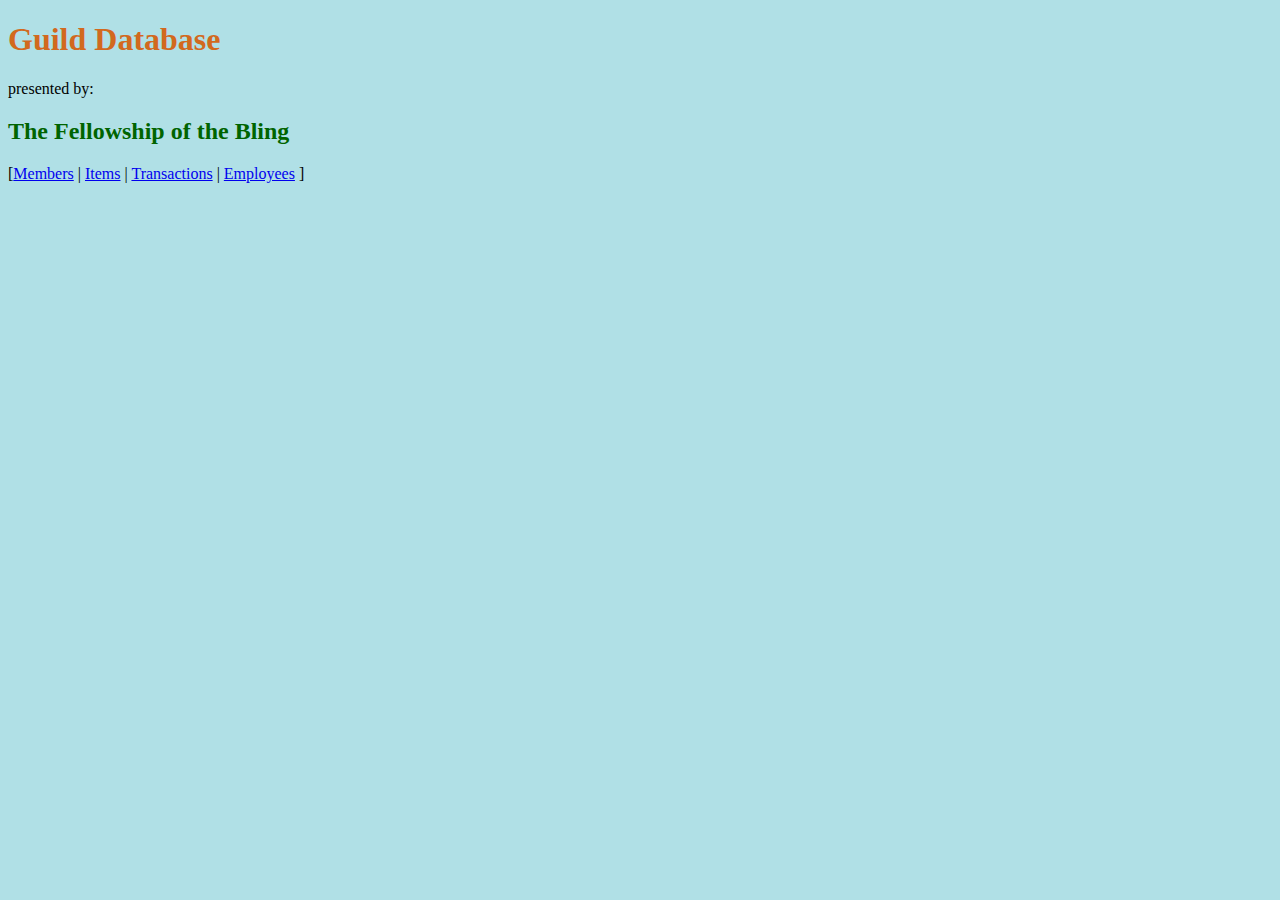
<file: public/index.html>
<!DOCTYPE html>
<html>
<head>
<title>Guild Database</title>
<link href="style.css" rel="stylesheet" type="text/css" />
</head>

<body>
    <h1>Guild Database</h1>
    <p>presented by:</p>
    <h2>The Fellowship of the Bling</h2>

  [<a href="Members.html">Members</a> |
  <a href="Items.html">Items</a> |
  <a href="Transactions.html">Transactions</a> |
  <a href="Employees.html">Employees</a> ]

</body>

</html>
</file>
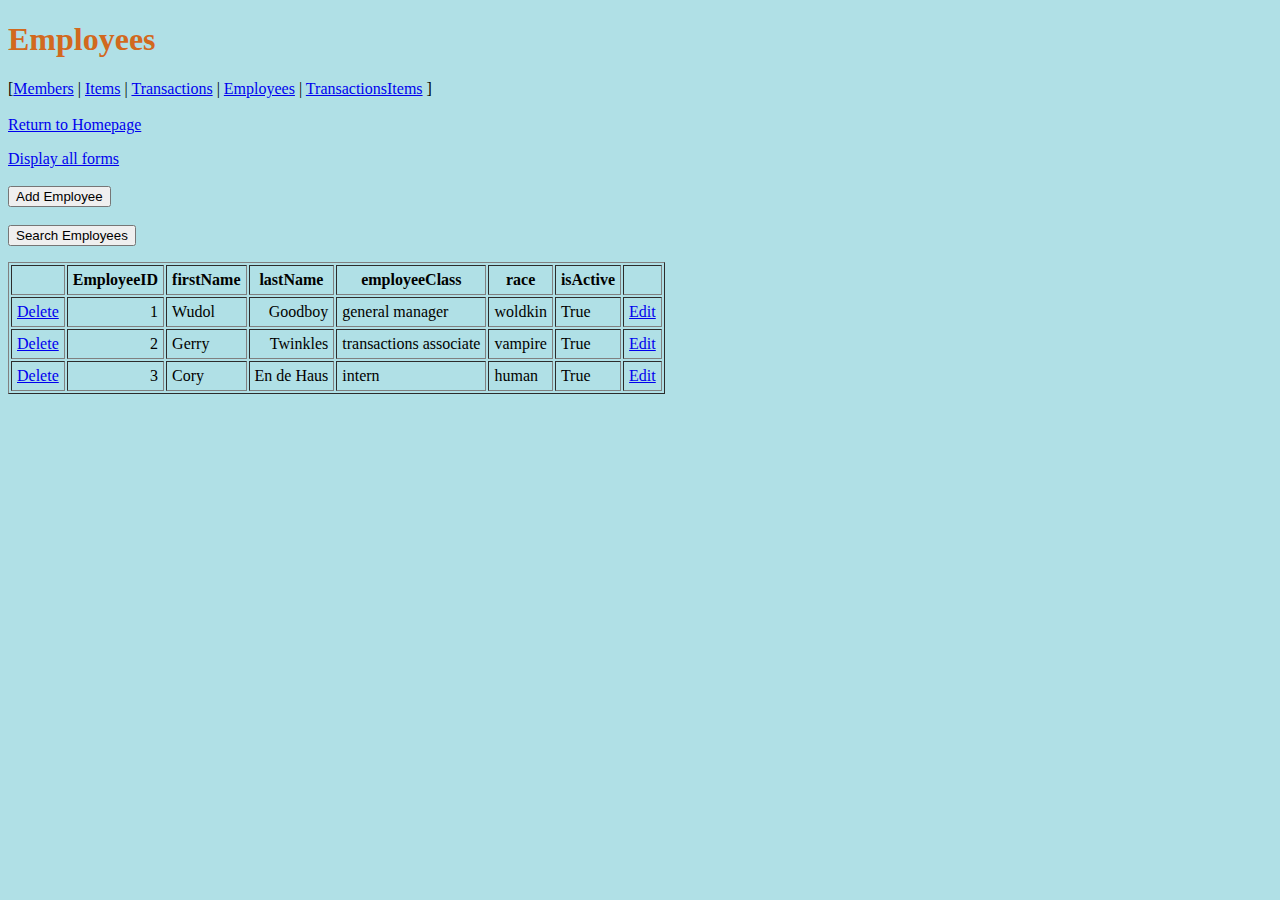
<file: public/Employees.html>
<!DOCTYPE html>

<html>
<head>
<title>Employees</title>
<link href="style.css" rel="stylesheet" type="text/css" />
<script language="JavaScript">
		function showform(dowhat) {
			/*
			* four DIVS: browse, insert, update, delete
			* this function sets one visible the others not
			*/
			if (dowhat == 'insert'){
				document.getElementById('browse').style.display = 'none';
				document.getElementById('insert').style.display = 'block';
				document.getElementById('update').style.display = 'none';
				document.getElementById('delete').style.display = 'none';
        document.getElementById('search').style.display = 'none';

			}
			else if (dowhat == 'update'){
				document.getElementById('browse').style.display = 'none';
				document.getElementById('insert').style.display = 'none';
				document.getElementById('update').style.display = 'block';
				document.getElementById('delete').style.display = 'none';
        document.getElementById('search').style.display = 'none';

			}
			else if (dowhat == 'delete'){
				document.getElementById('browse').style.display = 'none';
				document.getElementById('insert').style.display = 'none';
				document.getElementById('update').style.display = 'none';
				document.getElementById('delete').style.display = 'block';
        document.getElementById('search').style.display = 'none';

			}
      else if (dowhat == 'all'){
				document.getElementById('browse').style.display = 'block';
				document.getElementById('insert').style.display = 'block';
				document.getElementById('update').style.display = 'block';
				document.getElementById('delete').style.display = 'block';
        document.getElementById('search').style.display = 'block';
			}
      else if (dowhat == 'search'){
				document.getElementById('browse').style.display = 'none';
				document.getElementById('insert').style.display = 'none';
				document.getElementById('update').style.display = 'none';
				document.getElementById('delete').style.display = 'none';
        document.getElementById('search').style.display = 'block';
      }
			else { //by default display browse
				document.getElementById('browse').style.display = 'block';
				document.getElementById('insert').style.display = 'none';
				document.getElementById('update').style.display = 'none';
				document.getElementById('delete').style.display = 'none';
        document.getElementById('search').style.display = 'none';

			}
		}
    function newEmployee() { showform('insert'); }
    function updateEmployee(pid) { showform('update'); }
    function deleteEmployee(pid) { showform ('delete'); }
    function browseEmployees() { showform ('browse'); }
    function searchEmployees() {showform('search');}
    function showAll() { showform ('all'); }
</script>
</head>

<body onload="browseEmployees()">
<h1>Employees</h1>

[<a href="Members.html">Members</a> |
<a href="Items.html">Items</a> |
<a href="Transactions.html">Transactions</a> |
<a href="Employees.html">Employees</a> |
<a href="TransactionsItems.html">TransactionsItems</a> ] 


<br>
<br>
<a href="index.html">Return to Homepage</a> 

<div id="browse">
<p><a href="#" onclick="showAll()">Display all forms</a> 
  <br>
  <br>
  <input class="btn" type="button" value="Add Employee" onclick="newEmployee()">
  <br>
  <br>
  <input class="btn" type="button" value="Search Employees" onclick="searchEmployees()">
</p>

<table border="1" cellpadding="5">
  <tr>
    <th></th>
    <th>EmployeeID</th>
    <th>firstName</th>
    <th>lastName</th>
    <th>employeeClass</th>
    <th>race</th>
    <th>isActive</th>
    <th></th>

  </tr>
  <tr>
    <td><a href="#" onclick="deleteEmployee('this.EmployeeID')">Delete</a></td>
    <td align="right" >1</td>
    <td>Wudol</td>
    <td align="right" >Goodboy</td>
    <td>general manager</td>
    <td>woldkin</td>
    <td>True</td>
    <td><a href="#" onclick="updateEmployee('this.EmployeeID')">Edit</a></td>

  </tr>
  <tr>
    <td><a href="#" onclick="deleteEmployee('this.EmployeeID')">Delete</a></td>
    <td align="right" >2</td>
    <td>Gerry</td>
    <td align="right" >Twinkles</td>
    <td>transactions associate</td>
    <td>vampire</td>
    <td>True</td>
    <td><a href="#" onclick="updateEmployee('this.EmployeeID')">Edit</a></td>

  </tr>
  <tr>
    <td><a href="#" onclick="deleteEmployee('this.EmployeeID')">Delete</a></td>
    <td align="right" >3</td>
    <td>Cory</td>
    <td align="right" >En de Haus</td>
    <td>intern</td>
    <td>human</td>
    <td>True</td>
    <td><a href="#" onclick="updateEmployee('this.EmployeeID')">Edit</a></td>

  </tr>

</table>
<p>&nbsp;</p>
</div> <!-- browse -->
<div id="insert">
    <form method="POST" id="addEmployeeForm">
        <legend><strong>New Employee</strong></legend>
          <fieldset class="fields">
            <label> first name </label><br><input type="text" name="firstName">
            <br>
            <label> last name </label><br><input type="text" name="lastName">
            <br>
            <label> employee class </label><br><input type="text" name="employeeClass">
            <br>
            <label> race </label><br><input type="text" name="race">
            <br>
      </fieldset>
          <input class="btn" type="submit" id="addEmployee" value="Add Employee">
          <input class="btn" type="button" value="cancel" onclick="browseEmployees()">
	</form> 

</div><!-- insert -->
<p>&nbsp;</p>
<div id="update">
    <form method="POST" id="UpdateEmployee">
        <legend><strong>Update Employee</strong></legend>
          <fieldset class="fields">
          <input type="hidden" name="EmployeeID" id="updateEmployeeID" value="1">
          <label> ID: </label> 2 <br> <br>
          <label> first name </label><br><input type="text" name="firstName" value = "Gerry">
          <br>
          <label> last name </label><br><input type="text" name="lastName" value = "Bloodzuka">
          <br>
          <label> employee class </label><br><input type="text" name="employeeClass" value = "transactions associate">
          <br>
          <label> race </label><br><input type="text" name="race" value = "vampire">
          <br>
      </fieldset>
          <input class="btn" type="submit" id="UpdateSaveEmployee" value="Employee">
          <input class="btn" type="button" value="cancel" onclick="browseEmployees()">
	</form> 
</div><!-- update -->
<p>&nbsp;</p>
<div id="delete" style="display: block">
  <form method="POST" id="deleteEmployee">
      <legend><strong>Delete Employee</strong></legend>
          <fieldset class="fields">
          <p>Are you sure you wish to delete the following?</p>
          <input type="hidden" name="EmployeeID" id="deleteEmployeeID" value="3">
          <label><strong>ID:</strong></label> 3
            <label> <strong>Name</strong> </label> Cory En de Haus
            
    </fieldset>
    <input class="btn" type="submit" id="DeleteEmployee" value="Delete Employee">
    <input class="btn" type="button" value="cancel" onclick="browseEmployees()">
  </form> 
</div><!-- delete -->
<p>&nbsp;</p>

<div id="search" style="display: block">
  <form method="POST" id="searchEmployees">
    <legend><strong>Search Employees</strong></legend>
      <fieldset class="fields">
        <label> EmployeeID </label><br><input type="text" name="MemberID" value="">
        <br>
        <label> First name </label><br><input type="text" name="firstName" value="">
        <br>
        <label> Last name </label><br><input type="text" name="lastName" value="">
        <br>
        <label> Employee class </label><br><input type="text" name="jobClass" value="">
        <br>
        <label> race </label><br><input type="text" name="race" value="">
        <br>
        <label> isActive </label><br><input type="text" name="isActive" value="1">
        <br>
      </fieldset>
    <input class="btn" type="submit" id="UpdateSearchEmployees" value="Search">
    <input class="btn" type="button" value="cancel" onclick="browseEmployees()">
  </form> 
</div><!-- search -->

</body>
</html>
</file>
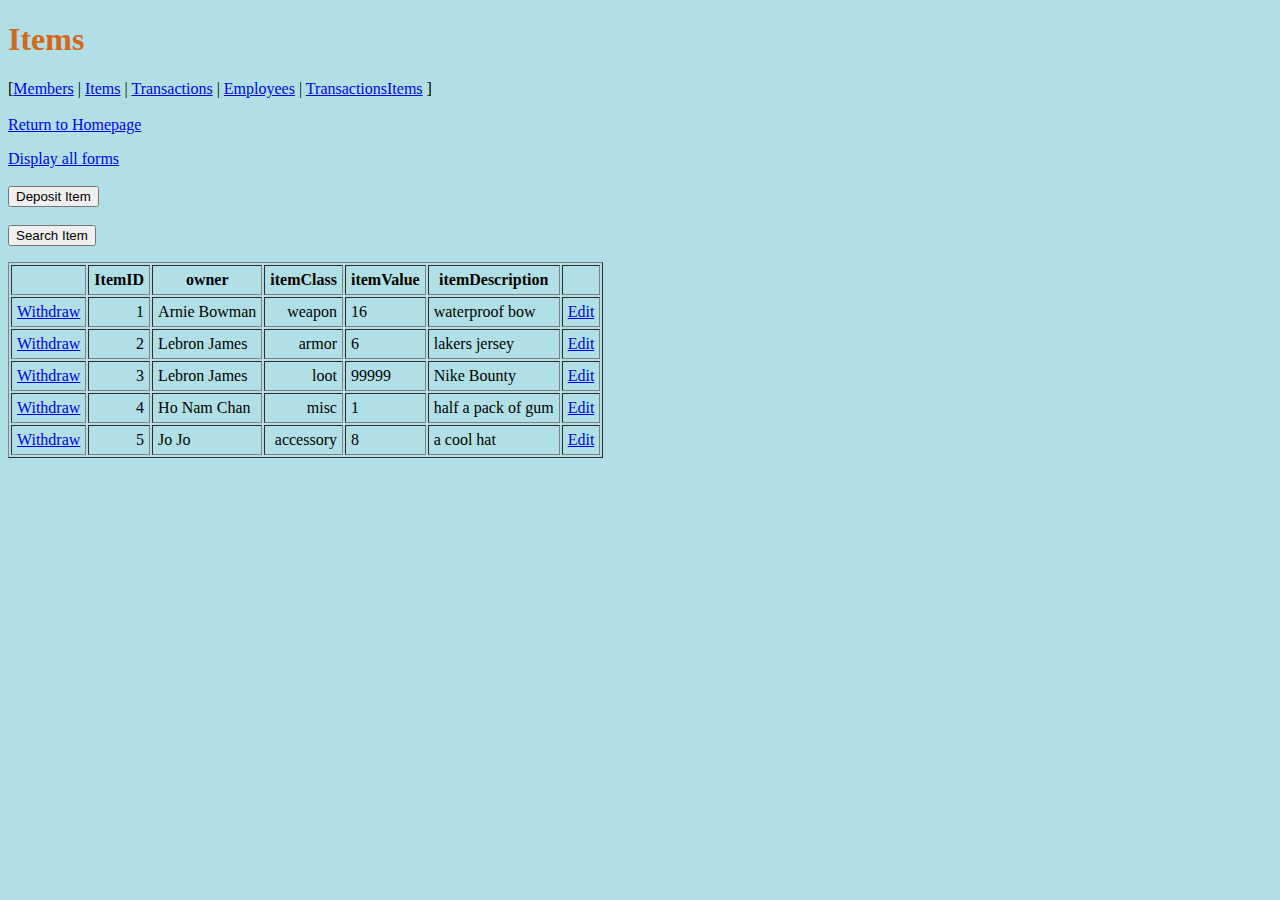
<file: public/Items.html>
<!DOCTYPE html>

<html>
<head>
<title>Items</title>
<link href="style.css" rel="stylesheet" type="text/css" />
<script language="JavaScript">
		function showform(dowhat) {
			/*
			* four DIVS: browse, insert, update, delete
			* this function sets one visible the others not
			*/
			if (dowhat == 'insert'){
				document.getElementById('browse').style.display = 'none';
				document.getElementById('insert').style.display = 'block';
				document.getElementById('update').style.display = 'none';
				document.getElementById('delete').style.display = 'none';
        document.getElementById('search').style.display = 'none';

			}
			else if (dowhat == 'update'){
				document.getElementById('browse').style.display = 'none';
				document.getElementById('insert').style.display = 'none';
				document.getElementById('update').style.display = 'block';
				document.getElementById('delete').style.display = 'none';
        document.getElementById('search').style.display = 'none';

			}
			else if (dowhat == 'delete'){
				document.getElementById('browse').style.display = 'none';
				document.getElementById('insert').style.display = 'none';
				document.getElementById('update').style.display = 'none';
				document.getElementById('delete').style.display = 'block';
        document.getElementById('search').style.display = 'none';

			}
      else if (dowhat == 'all'){
				document.getElementById('browse').style.display = 'block';
				document.getElementById('insert').style.display = 'block';
				document.getElementById('update').style.display = 'block';
				document.getElementById('delete').style.display = 'block';
        document.getElementById('search').style.display = 'block';

        
			}
      else if (dowhat == 'search'){
				document.getElementById('browse').style.display = 'none';
				document.getElementById('insert').style.display = 'none';
				document.getElementById('update').style.display = 'none';
				document.getElementById('delete').style.display = 'none';
        document.getElementById('search').style.display = 'block';

			}
			else { //by default display browse
				document.getElementById('browse').style.display = 'block';
				document.getElementById('insert').style.display = 'none';
				document.getElementById('update').style.display = 'none';
				document.getElementById('delete').style.display = 'none';
        document.getElementById('search').style.display = 'none';

			}
		}
    function newItem() { showform('insert'); }
    function updateItem(pid) { showform('update'); }
    function deleteItem(pid) { showform ('delete'); }
    function browseItems() { showform ('browse'); }
    function searchItems() { showform ('search'); }
    function showAll() { showform ('all'); }
</script>
</head>

<body onload="browseItems()">
<h1>Items</h1>

[<a href="Members.html">Members</a> |
<a href="Items.html">Items</a> |
<a href="Transactions.html">Transactions</a> |
<a href="Employees.html">Employees</a> |
<a href="TransactionsItems.html">TransactionsItems</a> ] 

<br>
<br>
<a href="index.html">Return to Homepage</a> 

<div id="browse">
<p>
    <a href="#" onclick="showAll()">Display all forms</a> 
    <br>
    <br>
    <input class="btn" type="button" value="Deposit Item" onclick="newItem()">
    <br>
    <br>
    <input class="btn" type="button" value="Search Item" onclick="searchItems()">
</p>



<table border="1" cellpadding="5">
  <tr>
    <th></th>
    <th>ItemID</th>
    <th>owner</th>
    <th>itemClass</th>
    <th>itemValue</th>
    <th>itemDescription</th>
    <th></th>

  </tr>
  <tr>
    <td><a href="#" onclick="deleteItem('this.ItemID')">Withdraw</a></td>
    <td align="right" >1</td>
    <td>Arnie Bowman</td>
    <td align="right" >weapon</td>
    <td>16</td>
    <td>waterproof bow</td>
    <td><a href="#" onclick="updateItem('this.ItemID')">Edit</a></td>


  </tr>
  <tr>
    <td><a href="#" onclick="deleteItem('this.ItemID')">Withdraw</a></td>
    <td align="right" >2</td>
    <td>Lebron James</td>
    <td align="right" >armor</td>
    <td>6</td>
    <td>lakers jersey</td>
    <td><a href="#" onclick="updateItem('this.ItemID')">Edit</a></td>

  </tr>
  <tr>
    <td><a href="#" onclick="deleteItem('this.ItemID')">Withdraw</a></td>
    <td align="right" >3</td>
    <td>Lebron James</td>
    <td align="right" >loot</td>
    <td>99999</td>
    <td>Nike Bounty</td>
    <td><a href="#" onclick="updateItem('this.ItemID')">Edit</a></td>

  </tr>
  <tr>
    <td><a href="#" onclick="deleteItem('this.ItemID')">Withdraw</a></td>
    <td align="right" >4</td>
    <td>Ho Nam Chan</td>
    <td align="right" >misc</td>
    <td>1</td>
    <td>half a pack of gum</td>
    <td><a href="#" onclick="updateItem('this.ItemID')">Edit</a></td>

  </tr>
  <tr>
    <td><a href="#" onclick="deleteItem('this.ItemID')">Withdraw</a></td>
    <td align="right" >5</td>
    <td>Jo Jo</td>
    <td align="right" >accessory</td>
    <td>8</td>
    <td>a cool hat</td>
    <td><a href="#" onclick="updateItem('this.ItemID')">Edit</a></td>

  </tr>

 
 
</table>
<p>&nbsp;</p>
</div> <!-- browse -->
<div id="insert">
    <form method="POST" id="addItemForm">
        <legend><strong>Deposit Item</strong></legend>
          <fieldset class="fields">
            <label> Owner Name </label><br><input type="text" name="owner">
            <br>
            <label> Class </label><br><input type="text" name="itemClass">
            <br>
            <label> Value </label><br><input type="text" name="itemValue">
            <br>
            <label> Description </label><br><input type="text" name="itemDescription">
      </fieldset>
          <input class="btn" type="submit" id="addItem" value="Deposit">
          <input class="btn" type="button" value="cancel" onclick="browseItems()">
	</form> 

</div><!-- insert -->
<p>&nbsp;</p>
<div id="update">
    <form method="POST" id="UpdateItem">
        <legend><strong>Update Item</strong></legend>
          <fieldset class="fields">
          <input type="hidden" name="ItemID" id="updateItemID" value="2">
          <label> ItemID: </label> 2 <br> <br>
          <label> Class </label><br><input type="text" name="itemClass" value="misc">
          <br>
          <label> Value </label><br><input type="text" name="itemValue" value="1">
          <br>
          <label> Description </label><br><input type="text" name="itemDescription" value="quarter pack of gum">
      </fieldset>
          <input class="btn" type="submit" id="UpdateSaveItem" value="Save">
          <input class="btn" type="button" value="cancel" onclick="browseItems()">
	</form> 
</div><!-- update -->
<p>&nbsp;</p>
<div id="delete" style="display: block">
  <form method="POST" id="deleteItem">
      <legend><strong>Withdraw Item</strong></legend>
          <fieldset class="fields">
          <p>Are you sure you wish to withdraw the following?</p>
          <input type="hidden" name="ItemID" id="deleteItemID" value="3">
          <label><strong>ID:</strong></label> 3 <br>
            <label> <strong>Item:</strong> </label> Nike Bounty
            
    </fieldset>
    <input class="btn" type="submit" id="DeleteItem" value="Withdraw Item">
    <input class="btn" type="button" value="cancel" onclick="browseItems()">
  </form> 
</div><!-- delete -->

<p>&nbsp;</p>
<div id="search" style="display: block">
  <form method="POST" id="searchItem">
    <legend><strong>Search Items</strong></legend>
      <fieldset class="fields">
      <label> Owner ID </label><br><input type="text" name="ownerID" value="1">
      <br>      
      <label> ItemID </label><br><input type="text" name="itemID" value="1">
      <br>      
      <label> Class </label><br><input type="text" name="itemClass" value="weapon">
      <br>
      <label> Value </label><br><input type="text" name="itemValue" value="16">
      <br>
  </fieldset>
      <input class="btn" type="submit" id="UpdateSearchItem" value="Search">
      <input class="btn" type="button" value="cancel" onclick="browseItems()">
</form> 
</div><!-- search -->

</body>
</html>
</file>
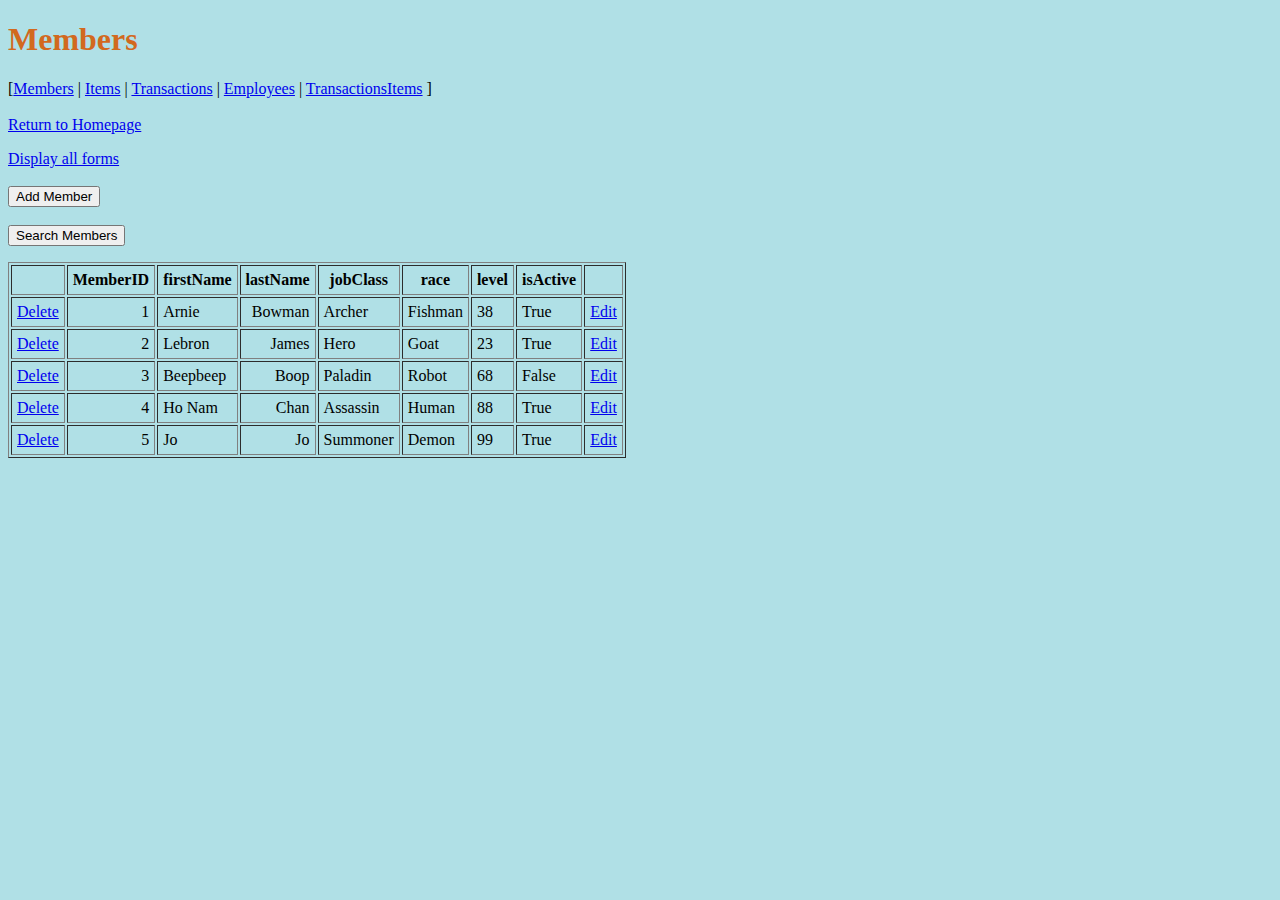
<file: public/Members.html>
<!DOCTYPE html>

<html>

<head>
  <title>Members</title>

  <link href="style.css" rel="stylesheet" type="text/css" />
  <script language="JavaScript">
    function showform(operation) {
      // this function sets one visible the others not
      if (operation == 'create') {
        document.getElementById('read').style.display = 'none';
        document.getElementById('create').style.display = 'block';
        document.getElementById('update').style.display = 'none';
        document.getElementById('delete').style.display = 'none';
        document.getElementById('search').style.display = 'none';

      }
      else if (operation == 'update') {
        document.getElementById('read').style.display = 'none';
        document.getElementById('create').style.display = 'none';
        document.getElementById('update').style.display = 'block';
        document.getElementById('delete').style.display = 'none';
        document.getElementById('search').style.display = 'none';

      }
      else if (operation == 'delete') {
        document.getElementById('read').style.display = 'none';
        document.getElementById('create').style.display = 'none';
        document.getElementById('update').style.display = 'none';
        document.getElementById('delete').style.display = 'block';
        document.getElementById('search').style.display = 'none';

      }
      else if (operation == 'all') {
        document.getElementById('read').style.display = 'block';
        document.getElementById('create').style.display = 'block';
        document.getElementById('update').style.display = 'block';
        document.getElementById('delete').style.display = 'block';
        document.getElementById('search').style.display = 'block';

      }
      else if (operation == 'search') {
        document.getElementById('read').style.display = 'none';
        document.getElementById('create').style.display = 'none';
        document.getElementById('update').style.display = 'none';
        document.getElementById('delete').style.display = 'none';
        document.getElementById('search').style.display = 'block';

      }
      else { //by default display read
        document.getElementById('read').style.display = 'block';
        document.getElementById('create').style.display = 'none';
        document.getElementById('update').style.display = 'none';
        document.getElementById('delete').style.display = 'none';
        document.getElementById('search').style.display = 'none';

      }
    }
    function newMember() { showform('create'); }
    function updateMember(pid) { showform('update'); }
    function deleteMember(pid) { showform('delete'); }
    function readMembers() { showform('read'); }
    function searchMembers() {showform('search')};
    function showAll() { showform('all'); }
  </script>
</head>

<body onload="readMembers()">
  <h1>Members</h1>

  [<a href="Members.html">Members</a> |
  <a href="Items.html">Items</a> |
  <a href="Transactions.html">Transactions</a> |
  <a href="Employees.html">Employees</a> |
  <a href="TransactionsItems.html">TransactionsItems</a> ] 

  <br>
  <br>
  <a href="index.html">Return to Homepage</a> 

  <div id="read">
    <p><a href="#" onclick="showAll()">Display all forms</a>
      <br>
      <br>
      <input class="btn" type="button" value="Add Member" onclick="newMember()">
      <br>
      <br>
      <input class="btn" type="button" value="Search Members" onclick="searchMembers()">
    </p>

    <table border="1" cellpadding="5">
      <tr>
        <th></th>
        <th>MemberID</th>
        <th>firstName</th>
        <th>lastName</th>
        <th>jobClass</th>
        <th>race</th>
        <th>level</th>
        <th>isActive</th>
        <th></th>

      </tr>
      <tr>
        <td><a href="#" onclick="deleteMember('this.MemberID')">Delete</a></td>
        <td align="right">1</td>
        <td>Arnie</td>
        <td align="right">Bowman</td>
        <td>Archer</td>
        <td>Fishman</td>
        <td>38</td>
        <td>True</td>
        <td><a href="#" onclick="updateMember('this.MemberID')">Edit</a></td>

      </tr>
      <tr>
        <td><a href="#" onclick="deleteMember('this.MemberID')">Delete</a></td>
        <td align="right">2</td>
        <td>Lebron</td>
        <td align="right">James</td>
        <td>Hero</td>
        <td>Goat</td>
        <td>23</td>
        <td>True</td>
        <td><a href="#" onclick="updateMember('this.MemberID')">Edit</a></td>

      </tr>
      <tr>
        <td><a href="#" onclick="deleteMember('this.MemberID')">Delete</a></td>
        <td align="right">3</td>
        <td>Beepbeep</td>
        <td align="right">Boop</td>
        <td>Paladin</td>
        <td>Robot</td>
        <td>68</td>
        <td>False</td>
        <td><a href="#" onclick="updateMember('this.MemberID')">Edit</a></td>

      </tr>
      <tr>
        <td><a href="#" onclick="deleteMember('this.MemberID')">Delete</a></td>
        <td align="right">4</td>
        <td>Ho Nam</td>
        <td align="right">Chan</td>
        <td>Assassin</td>
        <td>Human</td>
        <td>88</td>
        <td>True</td>
        <td><a href="#" onclick="updateMember('this.MemberID')">Edit</a></td>

      </tr>
      <tr>
        <td><a href="#" onclick="deleteMember('this.MemberID')">Delete</a></td>
        <td align="right">5</td>
        <td>Jo</td>
        <td align="right">Jo</td>
        <td>Summoner</td>
        <td>Demon</td>
        <td>99</td>
        <td>True</td>
        <td><a href="#" onclick="updateMember('this.MemberID')">Edit</a></td>

      </tr>
    </table>
    <p>&nbsp;</p>
  </div> <!-- read -->
  <div id="create">
    <form method="POST" id="addMemberForm">
      <legend><strong>Add Member</strong></legend>
      <fieldset class="fields">
        <label> first name </label><br><input type="text" name="firstName">
        <br>
        <label> last name </label><br><input type="text" name="lastName">
        <br>
        <label> job class </label><br><input type="text" name="jobClass">
        <br>
        <label> race </label><br><input type="text" name="race">
        <br>
        <label> level </label><br><input type="text" name="level">
      </fieldset>
      <input class="btn" type="submit" id="addMember" value="Add Member">
      <input class="btn" type="button" value="cancel" onclick="readMembers()">
    </form>

  </div><!-- create -->
  <p>&nbsp;</p>
  <div id="update">
    <form method="POST" id="UpdateMember">
      <legend><strong>Update Member</strong></legend>
      <fieldset class="fields">
        <input type="hidden" name="MemberID" id="updateMemberID" value="1">
        <label> Member ID: </label> 2 <br> <br>
        <label> first name </label><br><input type="text" name="firstName" value="Lebron">
        <br>
        <label> last name </label><br><input type="text" name="lastName" value="James">
        <br>
        <label> job class </label><br><input type="text" name="jobClass" value="Hero">
        <br>
        <label> race </label><br><input type="text" name="race" value="Goat">
        <br>
        <label> level </label><br><input type="text" name="level" value="24">
      </fieldset>
      <input class="btn" type="submit" id="UpdateSaveMember" value="Save">
      <input class="btn" type="button" value="cancel" onclick="readMembers()">
    </form>
  </div><!-- update -->
  <p>&nbsp;</p>
  <div id="delete" style="display: block">
    <form method="POST" id="deleteMember">
      <legend><strong>Delete Member</strong></legend>
      <fieldset class="fields">
        <p>Are you sure you wish to delete the following?</p>
        <input type="hidden" name="MemberID" id="deleteMemberID" value="3">
        <label><strong>ID:</strong></label> 3
        <label> <strong>Name</strong> </label> Beepbeep Boop

      </fieldset>
      <input class="btn" type="submit" id="DeleteMember" value="Delete Member">
      <input class="btn" type="button" value="cancel" onclick="readMembers()">
    </form>
  </div><!-- delete -->
  <p>&nbsp;</p>

  <div id="search" style="display: block">
    <form method="POST" id="searchMembers">
      <legend><strong>Search Members</strong></legend>
        <fieldset class="fields">
          <label> MemberID </label><br><input type="text" name="MemberID" value="2">
          <br>
          <label> first name </label><br><input type="text" name="firstName" value="Lebron">
          <br>
          <label> last name </label><br><input type="text" name="lastName" value="James">
          <br>
          <label> job class </label><br><input type="text" name="jobClass" value="Hero">
          <br>
          <label> race </label><br><input type="text" name="race" value="Goat">
          <br>
          <label> minimum level </label><br><input type="text" name="level" value="23">
          <br>
          <label> isActive </label><br><input type="text" name="isActive" value="1">
          <br>
        </fieldset>
      <input class="btn" type="submit" id="UpdateSearchMembers" value="Search">
      <input class="btn" type="button" value="cancel" onclick="browseMembers()">
    </form> 
  </div><!-- search -->

</body>

</html>
</file>
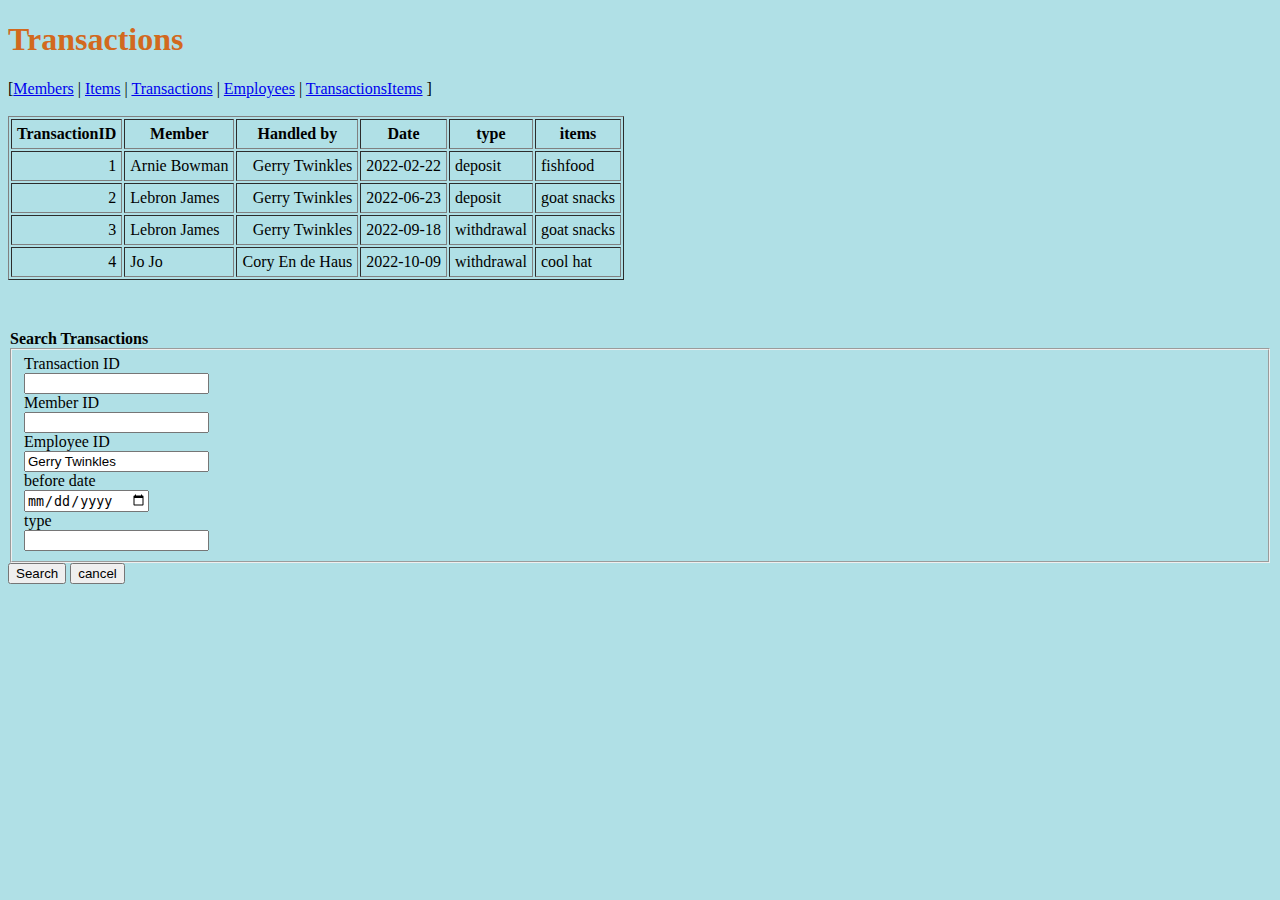
<file: public/Transactions.html>
<!DOCTYPE html>

<html>
<head>
<title>Transactions</title>
<link href="style.css" rel="stylesheet" type="text/css" />
<script language="JavaScript">
		function showform(dowhat) {
			document.getElementById('browse').style.display = 'block';
      document.getElementById('search').style.display = 'block';
		}
    
    function browseTransactions() { showform ('browse'); }
    function searchTransactions() { showform ('search'); }
</script>
</head>

<body onload="browseTransactions()">
<h1>Transactions</h1>

[<a href="Members.html">Members</a> |
<a href="Items.html">Items</a> |
<a href="Transactions.html">Transactions</a> |
<a href="Employees.html">Employees</a> | 
<a href="TransactionsItems.html">TransactionsItems</a> ] 

<br> 
<br> 

<div id="browse">

<table border="1" cellpadding="5">
  <tr>
    <th> TransactionID</th>
    <th>Member</th>
    <th>Handled by</th>
    <th>Date</th>
    <th>type</th>
    <th>items</th>
  </tr>

  <tr>
    <td align="right" >1</td>
    <td>Arnie Bowman</td>
    <td align="right" >Gerry Twinkles</td>
    <td>2022-02-22</td>
    <td>deposit</td>
    <td>fishfood</td>
  </tr>
  <tr>
    <td align="right" >2</td>
    <td>Lebron James</td>
    <td align="right" >Gerry Twinkles</td>
    <td>2022-06-23</td>
    <td>deposit</td>
    <td> goat snacks </td>


  </tr>
  <tr>
    <td align="right" >3</td>
    <td>Lebron James</td>
    <td align="right" >Gerry Twinkles</td>
    <td>2022-09-18</td>
    <td>withdrawal</td>
    <td>goat snacks</td>


  </tr>
  <tr>
    <td align="right" >4</td>
    <td>Jo Jo</td>
    <td align="right" >Cory En de Haus</td>
    <td>2022-10-09</td>
    <td>withdrawal</td>
    <td>cool hat</td>
  </tr>


</table>
</div>

<p>&nbsp;</p>

<div id="search" style="display: block">
  <form method="POST" id="searchTransactions">
    <legend><strong>Search Transactions</strong></legend>
      <fieldset class="fields">
        <label> Transaction ID </label><br><input type="text" name="MemberID">
        <br>
        <label> Member ID </label><br><input type="text" name="Member">
        <br>
      
        <label> Employee ID</label><br><input type="text" name="employee" value="Gerry Twinkles">
        <br>
        <label> before date </label><br><input type="date" name="date">
        <br>
        <label> type </label><br><input type="text" name="level">
        <br>

      </fieldset>
    <input class="btn" type="submit" id="UpdateSearchTransactions" value="Search">
    <input class="btn" type="button" value="cancel" onclick="browseTransactions()">
    </form> 
</div><!-- search -->
<p>&nbsp;</p>


</body>
</html>
</file>
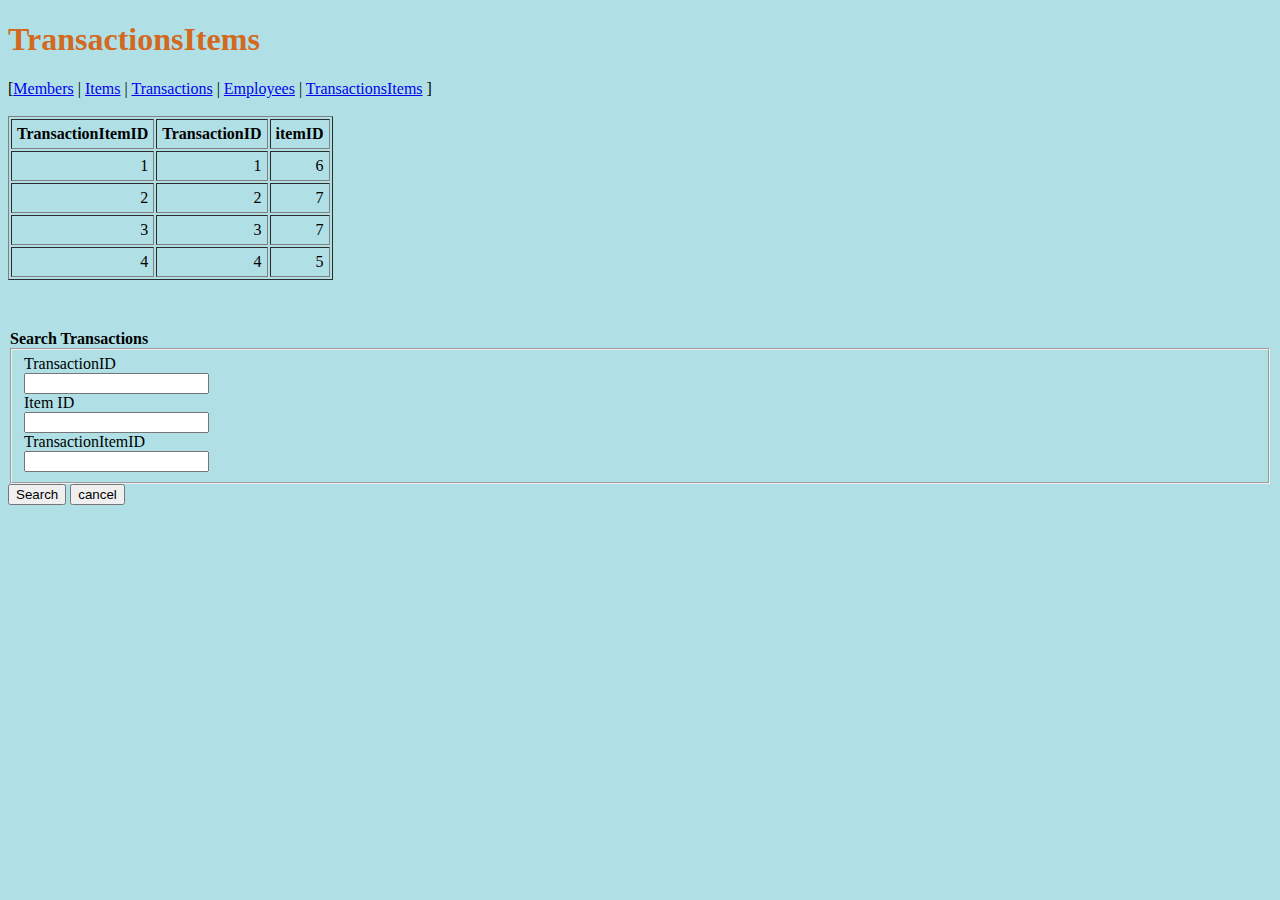
<file: public/TransactionsItems.html>
<!DOCTYPE html>

<html>
<head>
<title>TransactionsItems</title>
<link href="style.css" rel="stylesheet" type="text/css" />
<script language="JavaScript">
		function showform() {
			document.getElementById('browse').style.display = 'block';
            document.getElementById('search').style.display = 'block';

		}
    function browseTransactionsItems() { showform ('browse'); }
    function searchTransactionsItems() { showform ('search'); }
    function showAll() { showform ('all'); }
</script>
</head>

<body onload="browseTransactions()">

<h1>TransactionsItems</h1>
[<a href="Members.html">Members</a> |
<a href="Items.html">Items</a> |
<a href="Transactions.html">Transactions</a> |
<a href="Employees.html">Employees</a> |
<a href="TransactionsItems.html">TransactionsItems</a> ] 

<br> 
<br> 

<div id="browse">

<table border="1" cellpadding="5">
  <tr>
    <th>TransactionItemID</th>
    <th>TransactionID</th>
    <th>itemID</th>
  </tr>

  <tr align="right">
    <td>1</td>
    <td>1</td>
    <td>6</td>
  </tr>

  <tr align="right">
    <td>2</td>
    <td>2</td>
    <td>7</td>
  </tr>

  <tr align="right">
    <td>3</td>
    <td>3</td>
    <td>7</td>
  </tr>

  <tr align="right">
    <td>4</td>
    <td>4</td>
    <td>5</td>
  </tr>
 
 
</table>
</div><!-- insert -->
<p>&nbsp;</p>

<div id="search" style="display: block">
    <form method="POST" id="searchTransactions">
      <legend><strong>Search Transactions</strong></legend>
        <fieldset class="fields">
          <label> TransactionID </label><br><input type="text" name="transactionID">
          <br>
          <label> Item ID </label><br><input type="text" name="itemID">
          <br>
          <label> TransactionItemID</label><br><input type="text" name="TransactionItemID" >
          <br>
        </fieldset>
      <input class="btn" type="submit" id="UpdateSearchTransactionsItems" value="Search">
      <input class="btn" type="button" value="cancel" onclick="browseTransactionsItems()">
      </form> 
  </div><!-- search -->

</body>
</html>
</file>
<file: public/style.css>
/* CSS Document */

h1,header {
    font-family: fantasy;
    color: chocolate;
}
h2 {
    font-family: fantasy;
    color:darkgreen
}
body {
    background-color: powderblue;
    font-family: fantasy;
}
text {
    color: black;
    font-family: fantasy;
    
}
</file>
